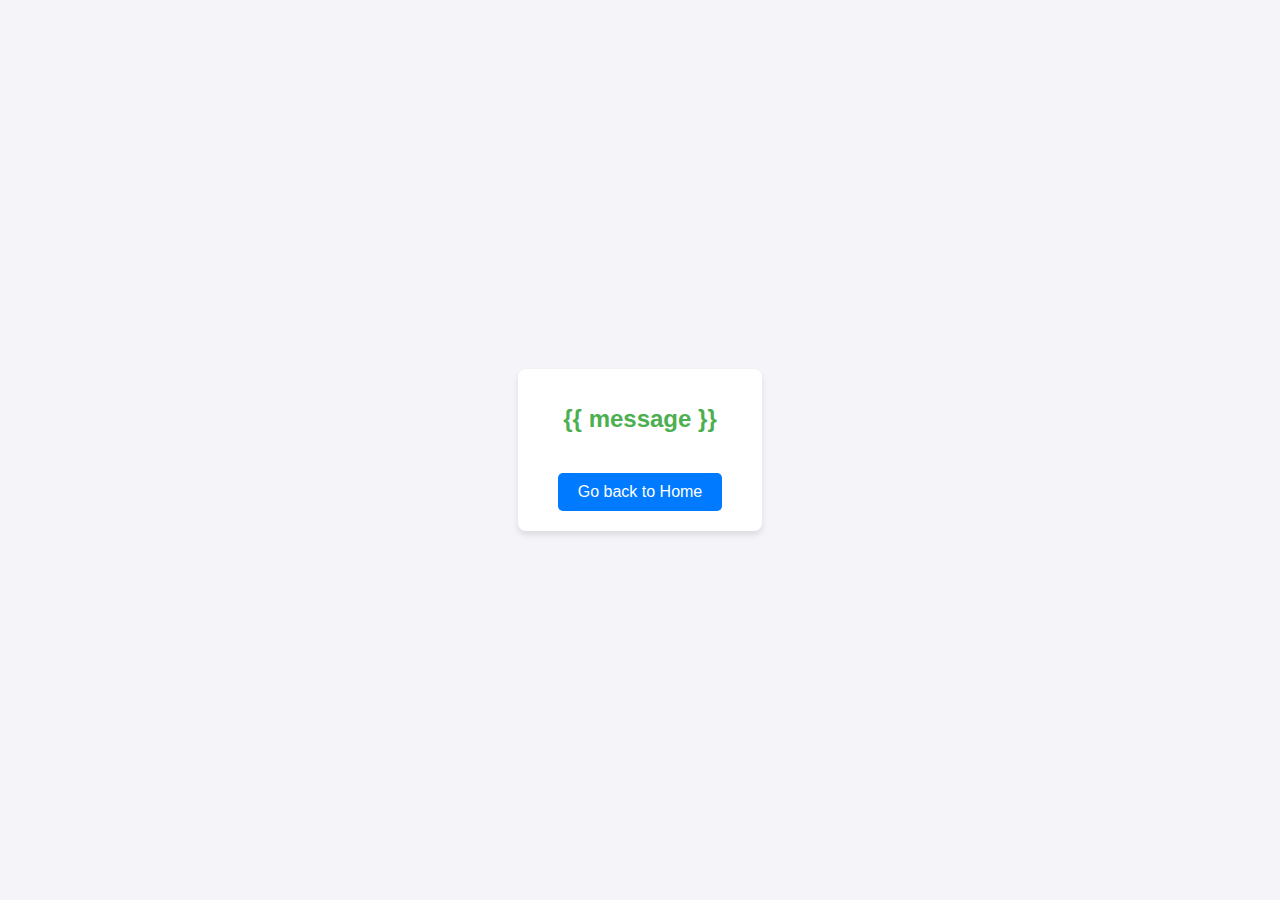
<file: templates/success.html>
<!DOCTYPE html>
<html lang="en">
  <head>
    <meta charset="UTF-8" />
    <meta name="viewport" content="width=device-width, initial-scale=1.0" />
    <title>Download Status</title>
    <style>
      body {
        font-family: Arial, sans-serif;
        background-color: #f4f4f9;
        color: #333;
        margin: 0;
        padding: 0;
        display: flex;
        justify-content: center;
        align-items: center;
        height: 100vh;
      }
      .container {
        text-align: center;
        background: #fff;
        padding: 20px 40px;
        border-radius: 8px;
        box-shadow: 0 4px 6px rgba(0, 0, 0, 0.1);
      }
      h1 {
        font-size: 24px;
        margin-bottom: 20px;
        color: #4caf50;
      }
      a {
        display: inline-block;
        margin-top: 20px;
        padding: 10px 20px;
        text-decoration: none;
        color: #fff;
        background-color: #007bff;
        border-radius: 5px;
        transition: background-color 0.3s ease;
      }
      a:hover {
        background-color: #0056b3;
      }
    </style>
  </head>
  <body>
    <div class="container">
      <h1>{{ message }}</h1>
      <a href="/">Go back to Home</a>
    </div>
  </body>
</html>
</file>
